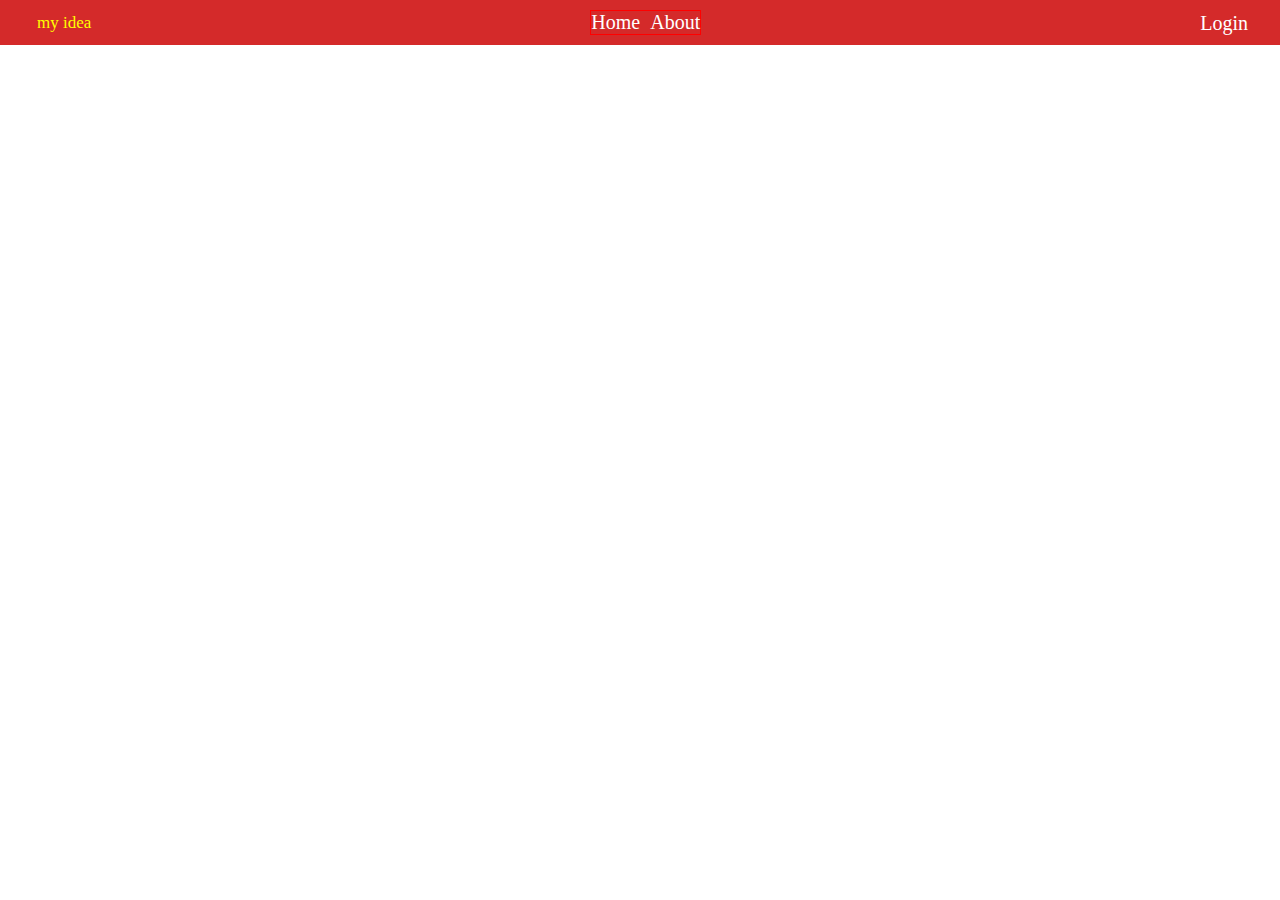
<file: index.html>
<!DOCTYPE html>
<html lang="en">
<head>
    <meta charset="UTF-8">
    <meta name="viewport" content="width=device-width, initial-scale=1.0">
    <link rel="stylesheet" href="./css/main.min.css">
    <link rel="stylesheet" href="https://cdnjs.cloudflare.com/ajax/libs/font-awesome/6.6.0/css/all.min.css" integrity="sha512-Kc323vGBEqzTmouAECnVceyQqyqdsSiqLQISBL29aUW4U/M7pSPA/gEUZQqv1cwx4OnYxTxve5UMg5GT6L4JJg==" crossorigin="anonymous" referrerpolicy="no-referrer" />
    <title>Home</title>
</head>
<body>
<header class="header">
    <section class="navbar">
        <div class="container">
            <div class="navbar__wrapper">
                <div class="navbar__logo">
                    <i class="fa-regular fa-lightbulb"></i>
                    <p>my idea</p>
                </div>
                <div class="navbar__title">
                    <ul class="navbar__collection">
                        <a href="#"><li>Home</li></a>
                        <a href="#"><li>About</li></a>
                    </ul>
                </div>
                <div class="navbar__logInOut">
                    <div class="navbar__login">
                        <a class="link_icon" href="/pages/login.html"><i class="fa-solid fa-door-closed"></i></a>
                        <a class="link" href="/pages/login.html">Login</a>
                    </div>
                </div>
            </div>
        </div>
    </section>
</header>
<script src="./js/main.js"></script>
</body>
</html>
</file>
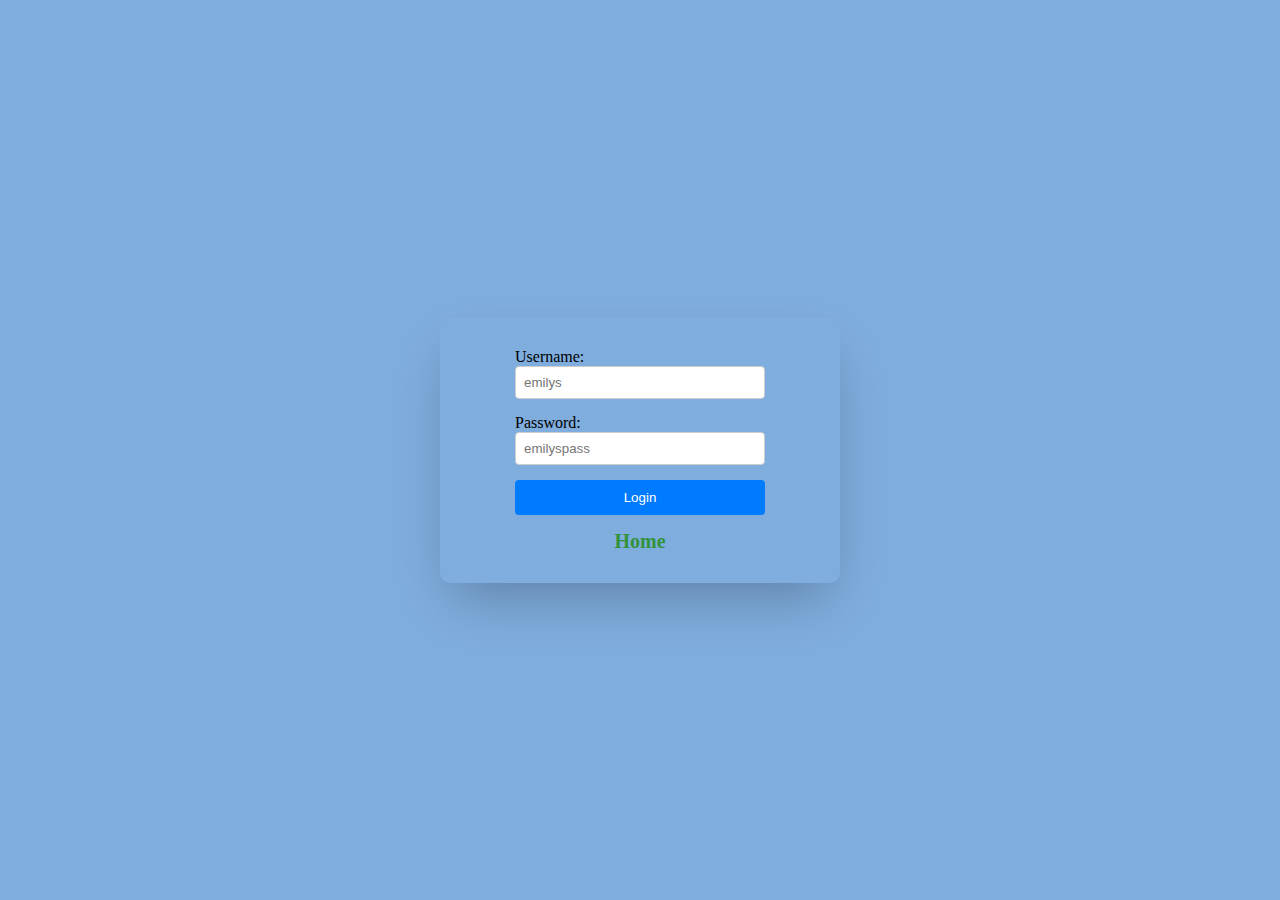
<file: pages/login.html>
<!DOCTYPE html>
<html lang="en">
<head>
    <meta charset="UTF-8">
    <meta name="viewport" content="width=device-width, initial-scale=1.0">
    <link rel="stylesheet" href="/css/main.min.css">
    <title>Login Form</title>
</head>
<body>
    <main class="main">
        <section class="login">
            <div class="container">
                <div class="login__card">
                    <form class="form">
                        <div>
                            <label for="username">Username:</label>
                            <input required placeholder="emilys" type="text" id="username" class="form__input-username">
                        </div>
                        <div>
                            <label for="password">Password:</label>
                            <input required placeholder="emilyspass" type="password" id="password" class="form__input-password">
                        </div>
                        <button type="submit">Login</button>
                        <div class="login__link">
                            <ul class="login__collection">
                                <a href="/index.html"><li>Home</li></a>
                            </ul>
                        </div>
                    </form>
                </div>
            </div>
        </section>
    </main>
    <script src="/js/login.js"></script>
</body>
</html>
</file>
<file: css/main.min.css>
*{padding:0;margin:0;box-sizing:border-box}.container{max-width:1248px;width:100%;padding:0 16px;margin:0 auto}a{text-decoration:none;color:inherit}li{list-style:none}.navbar{width:100%;background:#d42a2a}.navbar .navbar__wrapper{padding:10px 0;width:100%;display:flex;justify-content:space-between;align-items:center}.navbar .navbar__wrapper .navbar__logo{display:flex;align-items:center;justify-content:center;gap:5px}.navbar .navbar__wrapper .navbar__logo i{color:#ff0}.navbar .navbar__wrapper .navbar__logo p{color:#ff0}.navbar .navbar__wrapper .navbar__title{border:1px solid red}.navbar .navbar__wrapper .navbar__title .navbar__collection{width:100%;display:flex;align-items:center;justify-content:center;gap:10px}.navbar .navbar__wrapper .navbar__title .navbar__collection a{color:#fff;font-size:20px}.navbar .navbar__wrapper .navbar__logInOut{display:flex;align-items:center;justify-content:center;gap:20px}.navbar .navbar__wrapper .navbar__logInOut .navbar__login{display:flex;align-items:center;flex-direction:column;gap:2px}.navbar .navbar__wrapper .navbar__logInOut .navbar__login a{color:#fff;font-size:20px}.login{width:100%;height:100vh;background:#7fadde;display:flex;justify-content:center;align-items:center}.login .login__card{width:400px;height:auto;padding:30px 75px;border-radius:10px;margin:auto;box-shadow:rgba(0,0,0,.25) 0px 25px 50px -12px}.login .login__card .form{width:100%;height:100%;display:flex;flex-direction:column;gap:15px;align-items:center;justify-content:center}.login .login__card .form .form__input-username,.login .login__card .form .form__input-password{border:1px solid #ccc;padding:8px;outline:none;border-radius:4px;width:100%;transition:border-color .3s}.login .login__card .form button{width:100%;outline:none;padding:10px 15px;border:none;border-radius:4px;background-color:#007bff;color:#fff;cursor:pointer;transition:background-color .3s}.login .login__card .form button:hover{background-color:#0056b3}.login .login__card .form .login__link{width:100%}.login .login__card .form .login__link .login__collection{width:100%;display:flex;justify-content:center;gap:10px}.login .login__card .form .login__link .login__collection li{color:#33933a;font-size:20px;font-weight:600}*{padding:0;margin:0;box-sizing:border-box}.container{max-width:1248px;width:100%;padding:0 16px;margin:0 auto}.navbar{width:100%}ul{width:100%;display:flex;align-items:center;justify-content:center;gap:20px}.li{list-style:none;cursor:pointer;font-size:5;color:rgb(73, 128, 128)}a{text-decoration:none;list-style:none;cursor:pointer;font-size:5px;color:rgb(46, 117, 117)}.wrapper{padding:10px 0;display:flex;align-items:center;flex-wrap:wrap;margin:auto}.item{display:flex;flex-direction:column;width:300px;height:400px}.item img{width:100%}.title{width:100%;display:flex;flex-direction:column;align-items:center;gap:5px}p{font-size:17px;font-weight:500}/*# sourceMappingURL=main.min.css.map */
</file>
